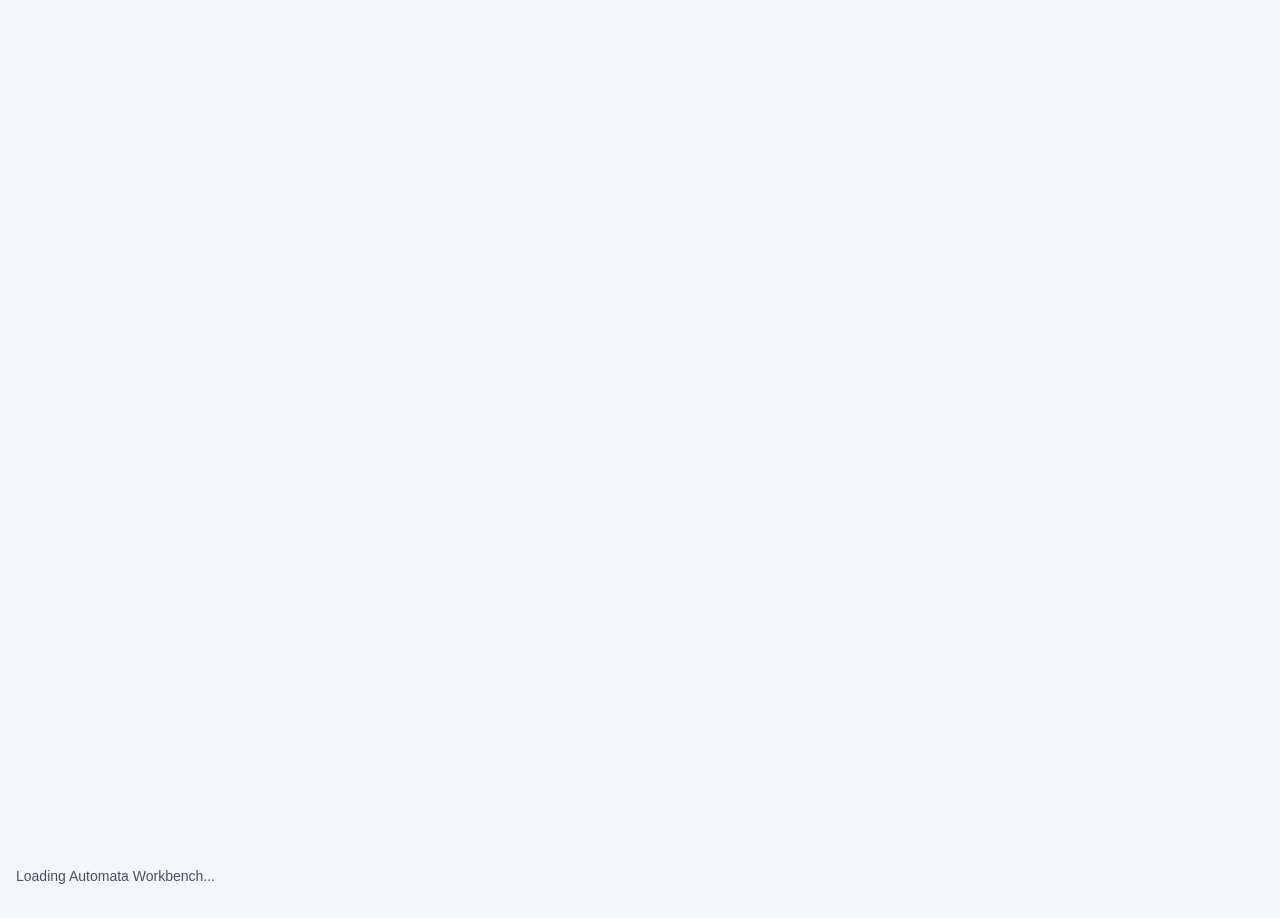
<file: web/shell.html>
<!-- Hosts the Emscripten canvas and reports runtime loading status. -->
<!doctype html>
<html lang="en">
<head>
    <meta charset="utf-8">
    <title>Automata Workbench</title>
    <meta name="viewport" content="width=device-width, initial-scale=1">
    <link rel="stylesheet" href="style.css">
</head>
<body>
<canvas id="canvas" oncontextmenu="event.preventDefault()" tabindex="-1"></canvas>
<div id="status">Loading Automata Workbench...</div>

<script>
    var Module = {
        /** Returns the canvas used by the Emscripten runtime. */
        canvas: (function() {
            return document.getElementById('canvas');
        })(),
        /** Routes standard application output to the browser console. */
        print: function(text) {
            console.log(text);
        },
        /** Routes application diagnostics to the browser console. */
        printErr: function(text) {
            console.error(text);
        },
        /** Updates or hides the loading status overlay. */
        setStatus: function(text) {
            var status = document.getElementById('status');

            if (!status) {
                return;
            }

            if (!text) {
                status.style.display = 'none';
            } else {
                status.textContent = text;
                status.style.display = 'block';
            }
        },
        /** Hides the loading overlay after the WASM runtime is ready. */
        onRuntimeInitialized: function() {
            var status = document.getElementById('status');

            if (status) {
                status.style.display = 'none';
            }
        }
    };
</script>

{{{ SCRIPT }}}
</body>
</html>
</file>
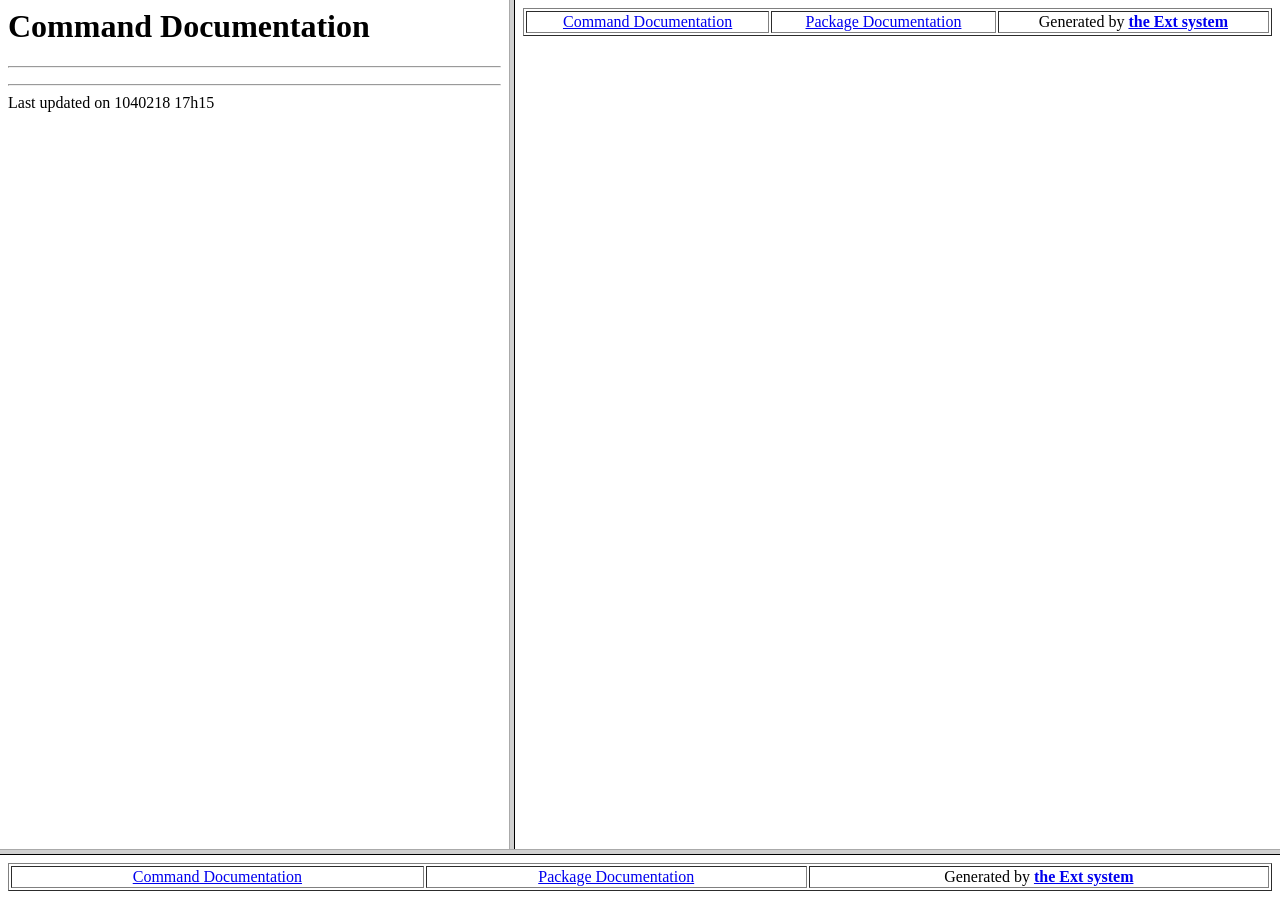
<file: external/mata/3rdparty/cudd/dddmp/doc/commands.html>
<HTML>
<HEAD><TITLE>Command Documentation</TITLE></HEAD>

<FRAMESET ROWS="95%,5%">
  <FRAMESET COLS="40%,60%">
    <FRAME SRC="cmdIndex.html">
    <FRAME SRC="credit.html" NAME="MAIN">
  </FRAMESET>
  <FRAME SRC="credit.html">
</FRAMESET>

</HTML>
</file>
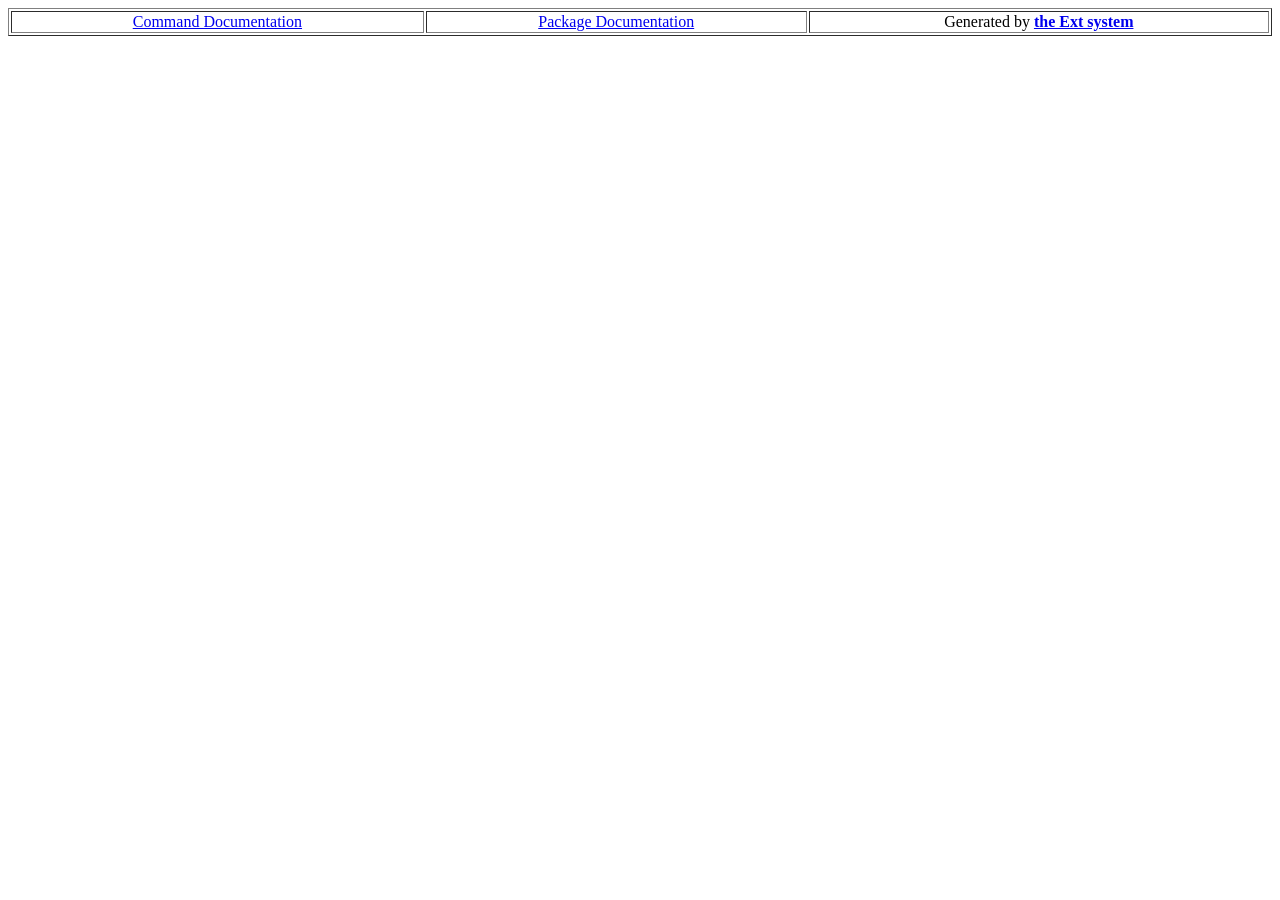
<file: external/mata/3rdparty/cudd/dddmp/doc/credit.html>
<HTML>
<HEAD><TITLE>Credit</TITLE></HEAD>
<BODY>
<TABLE BORDER WIDTH="100%">
  <TR>
    <TD ALIGN=center> <A HREF="commands.html" TARGET="_top">
        Command Documentation</A> </TD>
    <TD ALIGN=center> <A HREF="packages.html" TARGET="_top">
	Package Documentation</A> </TD>
    <TD ALIGN=center> Generated by <A HREF="http://www.eecs.berkeley.edu/~sedwards/ext" TARGET="_top">
        <B>the Ext system</B></A> </TD>
  </TD>
</TABLE>
</BODY>
</HTML>
</file>
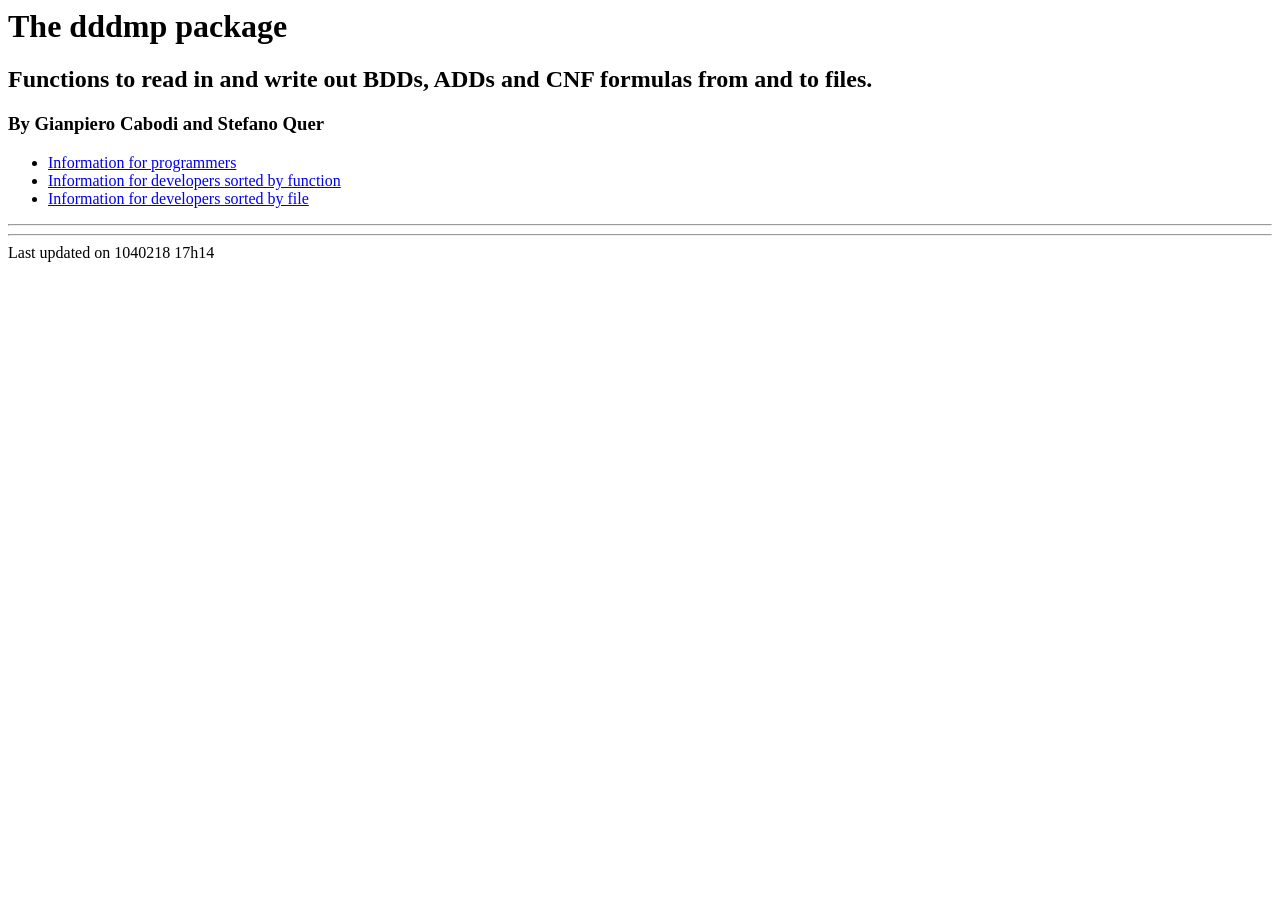
<file: external/mata/3rdparty/cudd/dddmp/doc/dddmpDesc.html>
<HTML>
<HEAD><TITLE>The dddmp package: Overview</TITLE></HEAD>
<BODY>

<H1>The dddmp package</H1>
<H2>Functions to read in and write out BDDs, ADDs
    and CNF formulas from and to files.</H2>
<H3>By Gianpiero Cabodi and Stefano Quer</H3>

<UL>
 <LI> <A HREF="dddmpExt.html" TARGET="_top">
    Information for programmers</A>
 <LI> <A HREF="dddmpAllByFunc.html" TARGET="_top">
    Information for developers sorted by function</A>
 <LI> <A HREF="dddmpAllByFile.html" TARGET="_top">
    Information for developers sorted by file</A>
</UL>

<HR>



<HR>

Last updated on 1040218 17h14

</BODY>
</HTML>
</file>
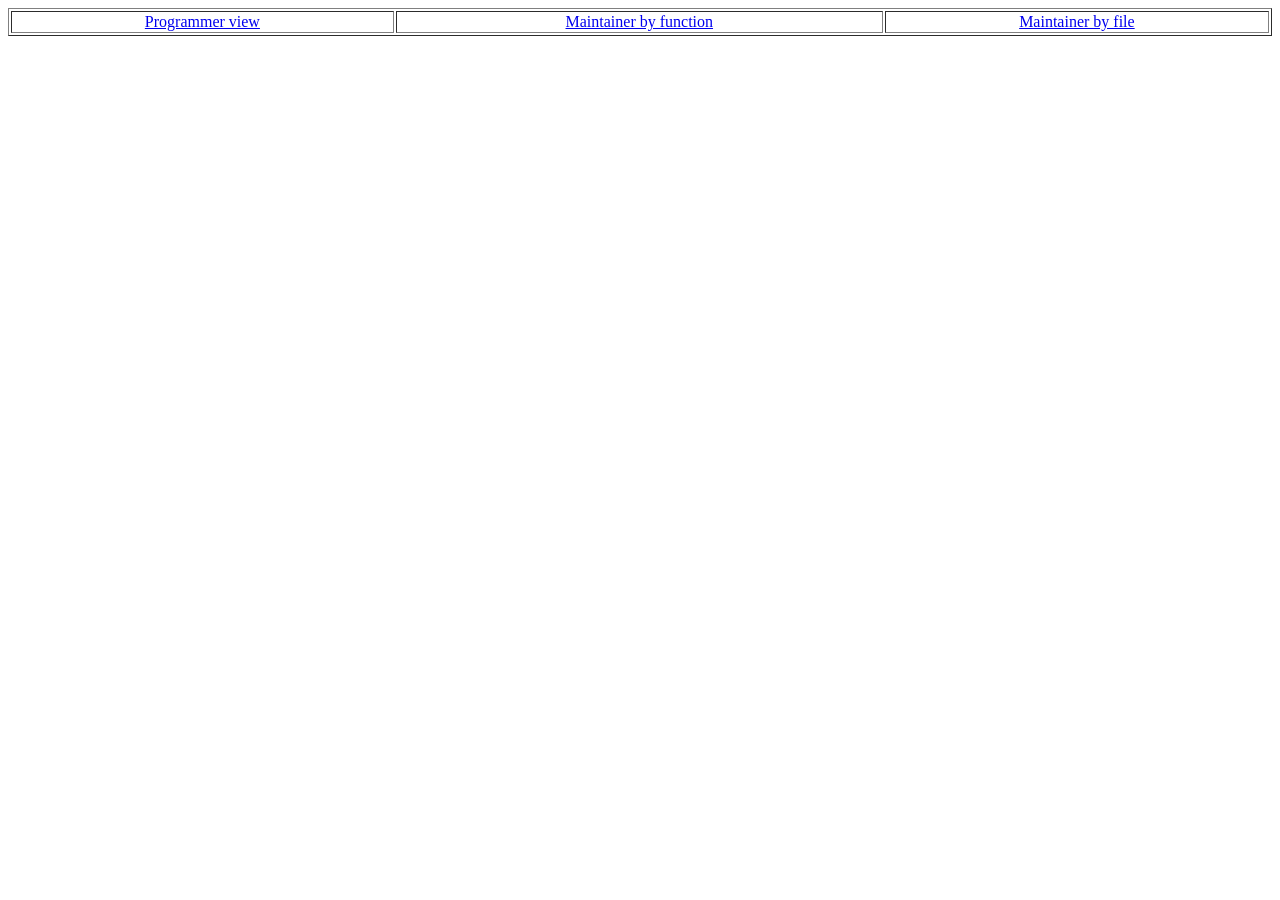
<file: external/mata/3rdparty/cudd/dddmp/doc/dddmpTitle.html>
<HTML>
<HEAD><TITLE>The dddmp package: Title</TITLE></HEAD>
<BODY>

<TABLE BORDER WIDTH="100%">
  <TR>
    <TD ALIGN=center> <A HREF="dddmpExt.html" TARGET="_top">
        Programmer view</A> </TD>
    <TD ALIGN=center> <A HREF="dddmpAllByFunc.html" TARGET="_top">
	Maintainer by function</A> </TD>
    <TD ALIGN=center> <A HREF="dddmpAllByFile.html" TARGET="_top">
        Maintainer by file</A> </TD>
  </TR>
</TABLE>

</BODY>
</HTML>
</file>
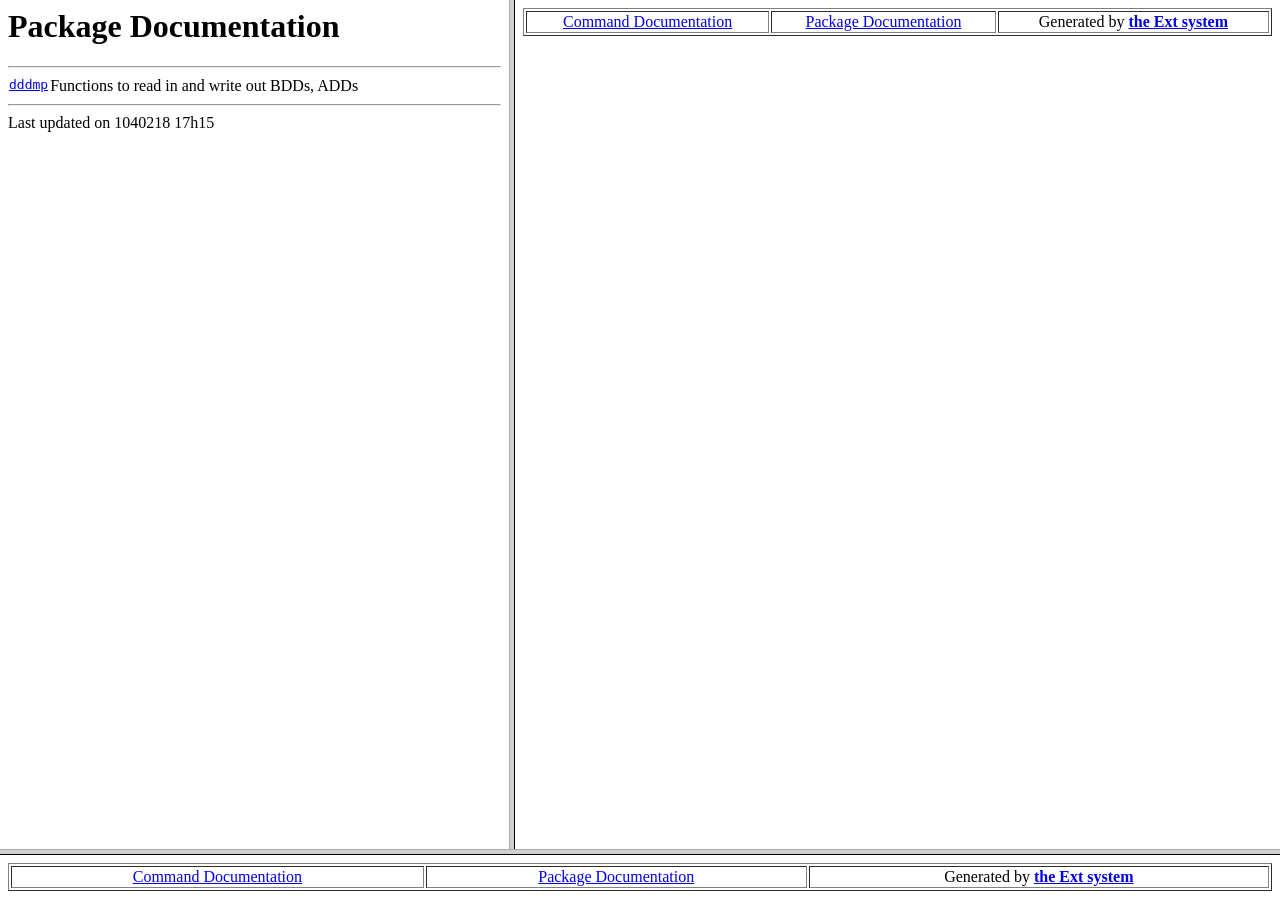
<file: external/mata/3rdparty/cudd/dddmp/doc/packages.html>
<HTML>
<HEAD><TITLE>Package Documentation</TITLE></HEAD>

<FRAMESET ROWS="95%,5%">
  <FRAMESET COLS="40%,60%">
    <FRAME SRC="pkgIndex.html">
    <FRAME SRC="credit.html" NAME="MAIN">
  </FRAMESET>
  <FRAME SRC="credit.html">
</FRAMESET>

</HTML>
</file>
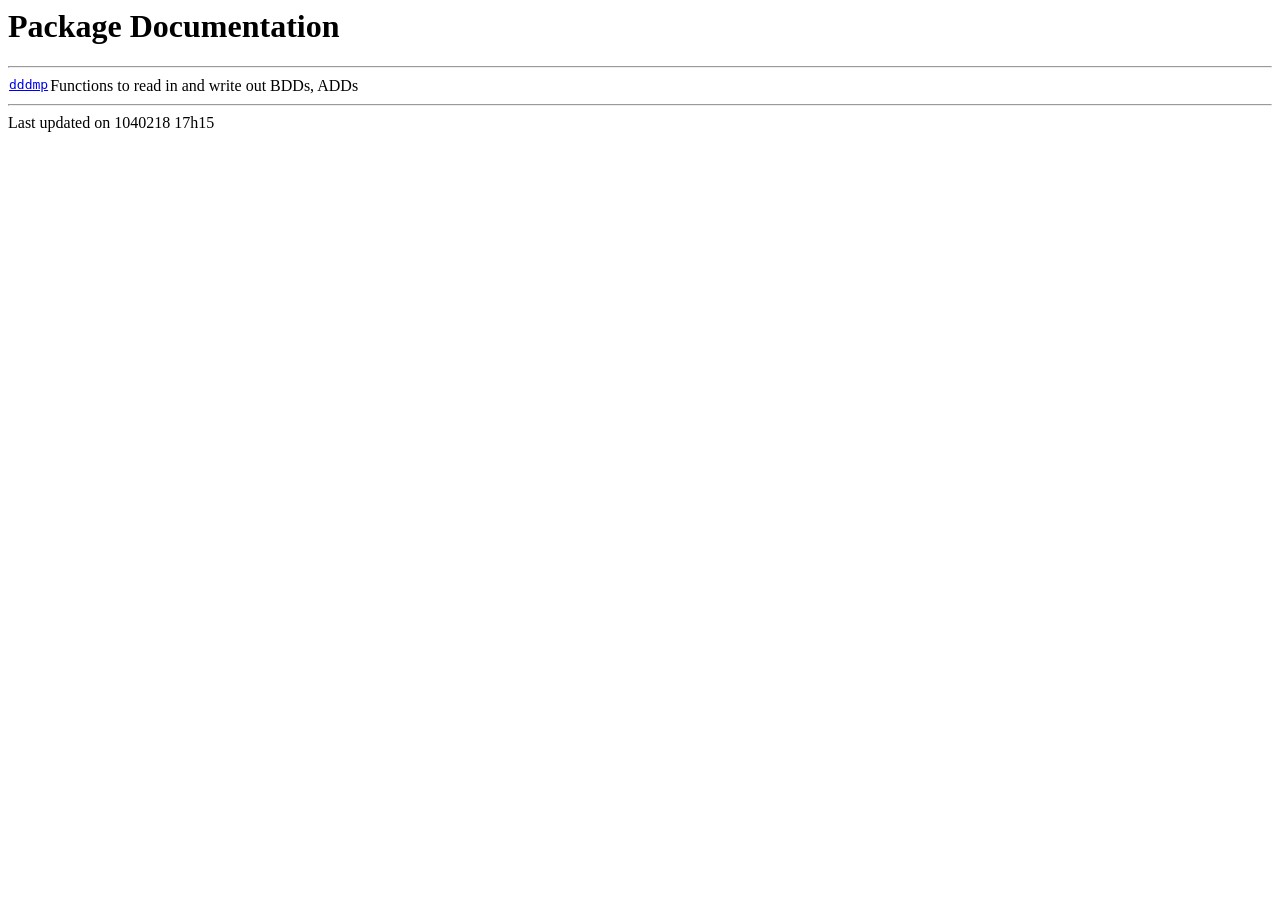
<file: external/mata/3rdparty/cudd/dddmp/doc/pkgIndex.html>
<HTML>
<HEAD><TITLE>Package Documentation</TITLE></HEAD>
<BODY>
<H1>Package Documentation</H1><HR><TABLE CELLSPACING=0 CELLPADDING=1>
<TR>
  <TD VALIGN=top><A HREF="dddmpDesc.html" TARGET="MAIN"><CODE>dddmp</CODE></A></TD>
  <TD VALIGN=top>Functions to read in and write out BDDs, ADDs
</TD>
</TR>
</TABLE>
<HR>
Last updated on 1040218 17h15
</BODY></HTML>
</file>
<file: web/style.css>
/* Sizes the application canvas and styles its runtime loading indicator. */
:root {
    color-scheme: light dark;
}

html,
body {
    margin: 0;
    padding: 0;
    width: 100%;
    height: 100%;
    overflow: hidden;
    background: #f4f6fa;
}

canvas {
    width: 100%;
    height: 100%;
    display: block;
    border: 0;
    outline: none;
}

#status {
    position: fixed;
    left: 16px;
    bottom: 16px;
    color: #202538;
    font-family: sans-serif;
    font-size: 14px;
    opacity: 0.8;
    z-index: 10;
}

@media (prefers-color-scheme: dark) {
    html,
    body {
        background: #0e1117;
    }

    #status {
        color: #ffffff;
    }
}
</file>
